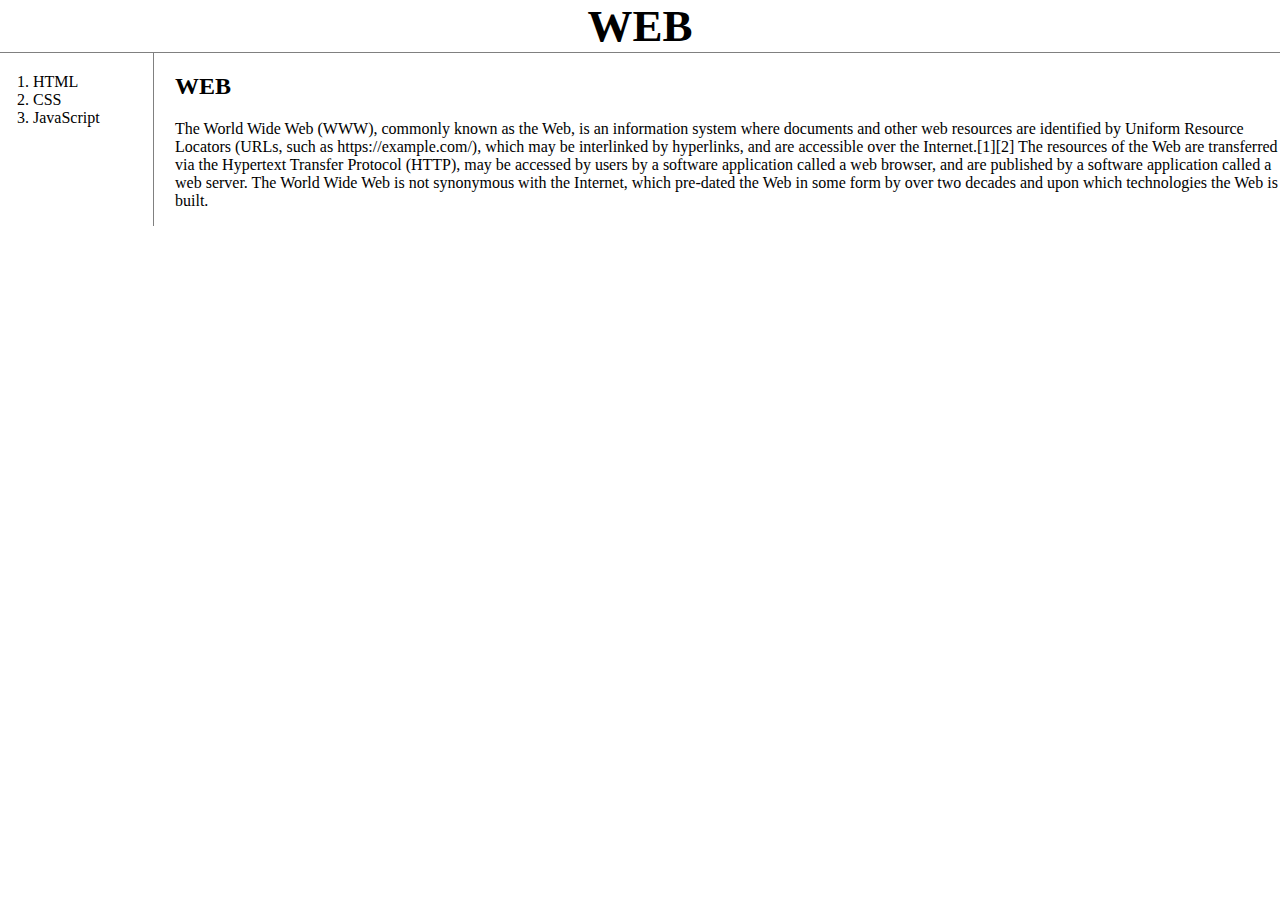
<file: index.html>
<!doctype html>
<html>
<head>
  <title>WEB1 - Welcome</title>
  <meta charset="utf-8">
  <link rel="stylesheet" href="style.css">
  <!-- Global site tag (gtag.js) - Google Analytics -->
  <script async src="https://www.googletagmanager.com/gtag/js?id=G-DFRE5BBBWZ"></script>
  <script>
    window.dataLayer = window.dataLayer || [];
    function gtag(){dataLayer.push(arguments);}
    gtag('js', new Date());

    gtag('config', 'G-DFRE5BBBWZ');
  </script>
</head>
<body>
  <h1><a href="index.html" id="active">WEB</a></h1>

  <div id="grid">
    <ol>
      <li><a href="HTML.html">HTML</a></li>
      <li><a href="CSS.html">CSS</a></li>
      <li><a href="JavaScript.html">JavaScript</a></li>
    </ol>

  <div id="article">
  <h2>WEB</h2>
    <p>
      The World Wide Web (WWW), commonly known as the Web, is an information system where documents and other web resources are identified by Uniform Resource Locators (URLs, such as https://example.com/), which may be interlinked by hyperlinks, and are accessible over the Internet.[1][2] The resources of the Web are transferred via the Hypertext Transfer Protocol (HTTP), may be accessed by users by a software application called a web browser, and are published by a software application called a web server. The World Wide Web is not synonymous with the Internet, which pre-dated the Web in some form by over two decades and upon which technologies the Web is built.
    </p>
  </div>
</div>

  <!--Start of Tawk.to Script-->
  <script type="text/javascript">
  var Tawk_API=Tawk_API||{}, Tawk_LoadStart=new Date();
  (function(){
  var s1=document.createElement("script"),s0=document.getElementsByTagName("script")[0];
  s1.async=true;
  s1.src='https://embed.tawk.to/60ab2937a4114e480ad07fa5/1f6e9i0i1';
  s1.charset='UTF-8';
  s1.setAttribute('crossorigin','*');
  s0.parentNode.insertBefore(s1,s0);
  })();
  </script>
<!--End of Tawk.to Script-->

  <!--// CSS를 배우지 않았지만, 정교하게 제어할수 있다라는 정도만 알아두자. -->

  <!--
  <h1>요한계시록 12:10, 로마서 8:1~2</h1>
  <p>
  내가또 들으니 하늘에서 큰 음성이 있어 으르되 이제 우리 하나님의 구원과 능력과
  나라와 또 그의 그리스도의 권세가 나타났으니 우리 형제들을 참소하던자 곧
  우리하나님 앞에서 밤 낮 <strong>참소하던 자가 <u>쫒겨났고.</u></strong>
  </p>
  <img src="sky.jpeg">
  <p stype="margin-top:40px">
  그러므로 이제 그리스도 안에 있는 자에게는 결코정죄함이 없나니.
  이는 그리스도 예수안에 있는 생명의 성령의 법이 죄와 사망의 법에서
  너를 해방하였음이라.
  </p>
  -->
</body>
</html>
</file>
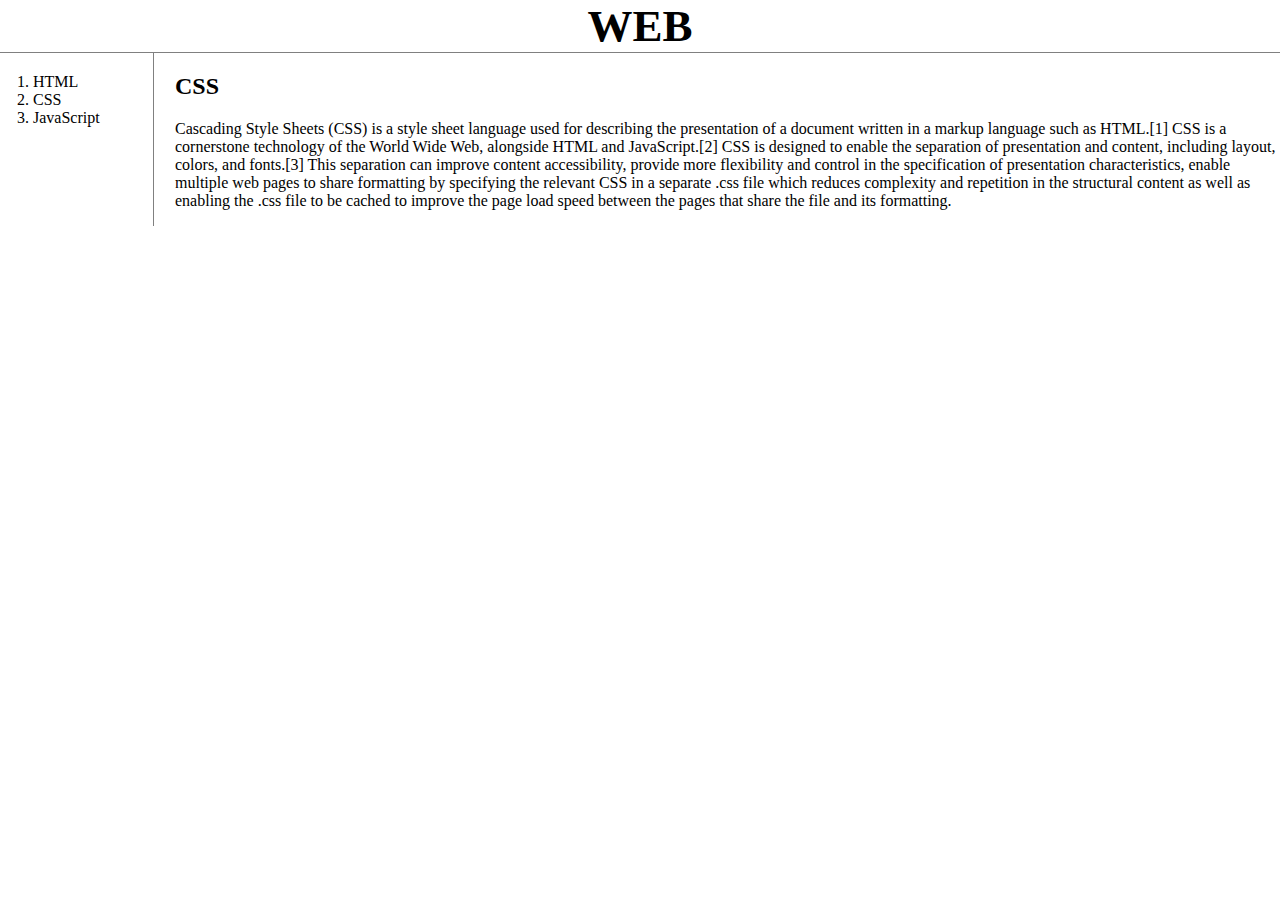
<file: CSS.html>
<!doctype html>
<html>
<head>
  <title>WEB1 - CSS</title>
  <meta charset="utf-8">
  <link rel="stylesheet" href="style.css">

  <!-- Global site tag (gtag.js) - Google Analytics -->
  <script async src="https://www.googletagmanager.com/gtag/js?id=G-DFRE5BBBWZ"></script>
  <script>
    window.dataLayer = window.dataLayer || [];
    function gtag(){dataLayer.push(arguments);}
    gtag('js', new Date());

    gtag('config', 'G-DFRE5BBBWZ');
  </script>
</head>
<body>
  <h1><a href="index.html">WEB</a></h1>

  <div id="grid">
    <ol>
      <li><a href="HTML.html">HTML</a></li>
      <li><a href="CSS.html">CSS</a></li>
      <li><a href="JavaScript.html">JavaScript</a></li>
    </ol>

    <div id="article">
      <h2>CSS</h2>
      <p>
        Cascading Style Sheets (CSS) is a style sheet language used for describing the presentation of a document written in a markup language such as HTML.[1] CSS is a cornerstone technology of the World Wide Web, alongside HTML and JavaScript.[2]

        CSS is designed to enable the separation of presentation and content, including layout, colors, and fonts.[3] This separation can improve content accessibility, provide more flexibility and control in the specification of presentation characteristics, enable multiple web pages to share formatting by specifying the relevant CSS in a separate .css file which reduces complexity and repetition in the structural content as well as enabling the .css file to be cached to improve the page load speed between the pages that share the file and its formatting.
      </p>
    </div>
   </div>
    <!--Start of Tawk.to Script-->
    <script type="text/javascript">
    var Tawk_API=Tawk_API||{}, Tawk_LoadStart=new Date();
    (function(){
    var s1=document.createElement("script"),s0=document.getElementsByTagName("script")[0];
    s1.async=true;
    s1.src='https://embed.tawk.to/60ab2937a4114e480ad07fa5/1f6e9i0i1';
    s1.charset='UTF-8';
    s1.setAttribute('crossorigin','*');
    s0.parentNode.insertBefore(s1,s0);
    })();
    </script>
    <!--End of Tawk.to Script-->

  <!--// CSS를 배우지 않았지만, 정교하게 제어할수 있다라는 정도만 알아두자. -->

  <!--
  <h1>요한계시록 12:10, 로마서 8:1~2</h1>
  <p>
  내가또 들으니 하늘에서 큰 음성이 있어 으르되 이제 우리 하나님의 구원과 능력과
  나라와 또 그의 그리스도의 권세가 나타났으니 우리 형제들을 참소하던자 곧
  우리하나님 앞에서 밤 낮 <strong>참소하던 자가 <u>쫒겨났고.</u></strong>
  </p>
  <img src="sky.jpeg">
  <p stype="margin-top:40px">
  그러므로 이제 그리스도 안에 있는 자에게는 결코정죄함이 없나니.
  이는 그리스도 예수안에 있는 생명의 성령의 법이 죄와 사망의 법에서
  너를 해방하였음이라.
  </p>
  -->
</body>
</html>
</file>
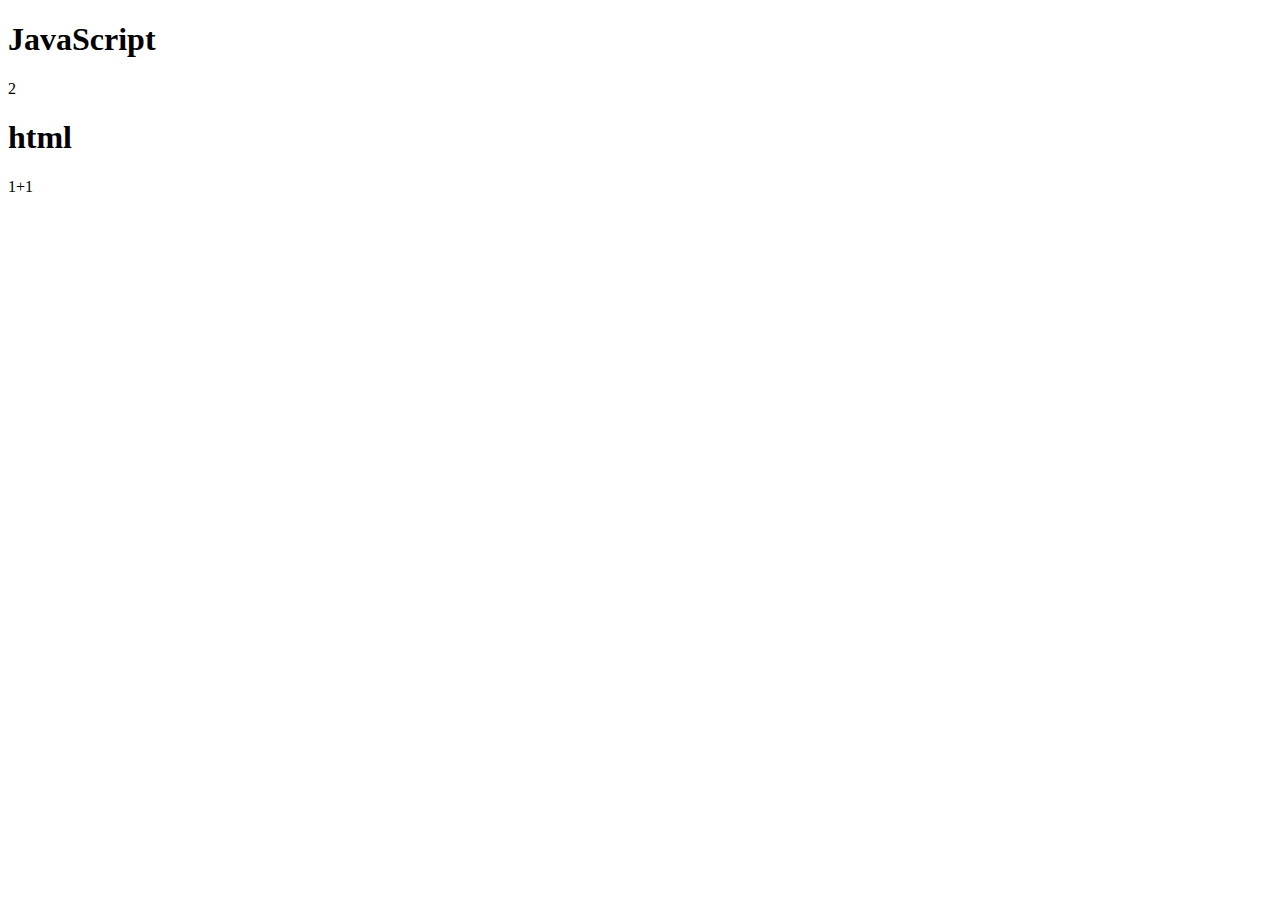
<file: ex1.html>
<!DOCTYPE html>
  <head>
    <meta charset="utf-8">
    <title></title>
  </head>
  <body>
    <h1>JavaScript</h1>
    <script>
      document.write(1+1);
    </script>
    <h1>html</h1>
    1+1
  </body>
</html>
</file>
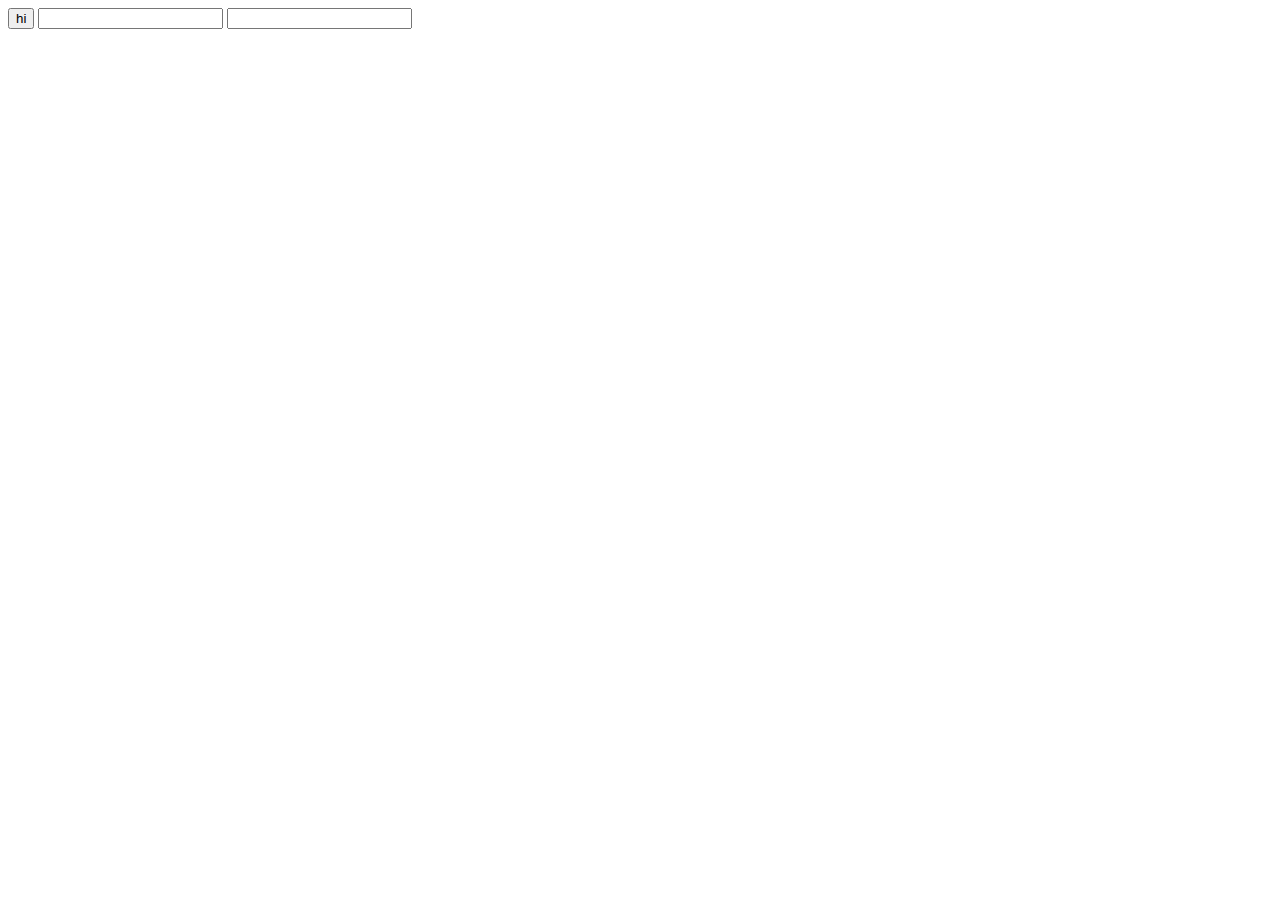
<file: ex2.html>
<!DOCTYPE html>
  <head>
    <meta charset="utf-8">
    <title></title>
  </head>
  <body>
    <input type="button" value="hi" onclick="alert('hi')">
    <input type="text" onchange="alert('changed')">
    <input typle="text" onkeydown="alert('key down')">
  </body>
</html>
</file>
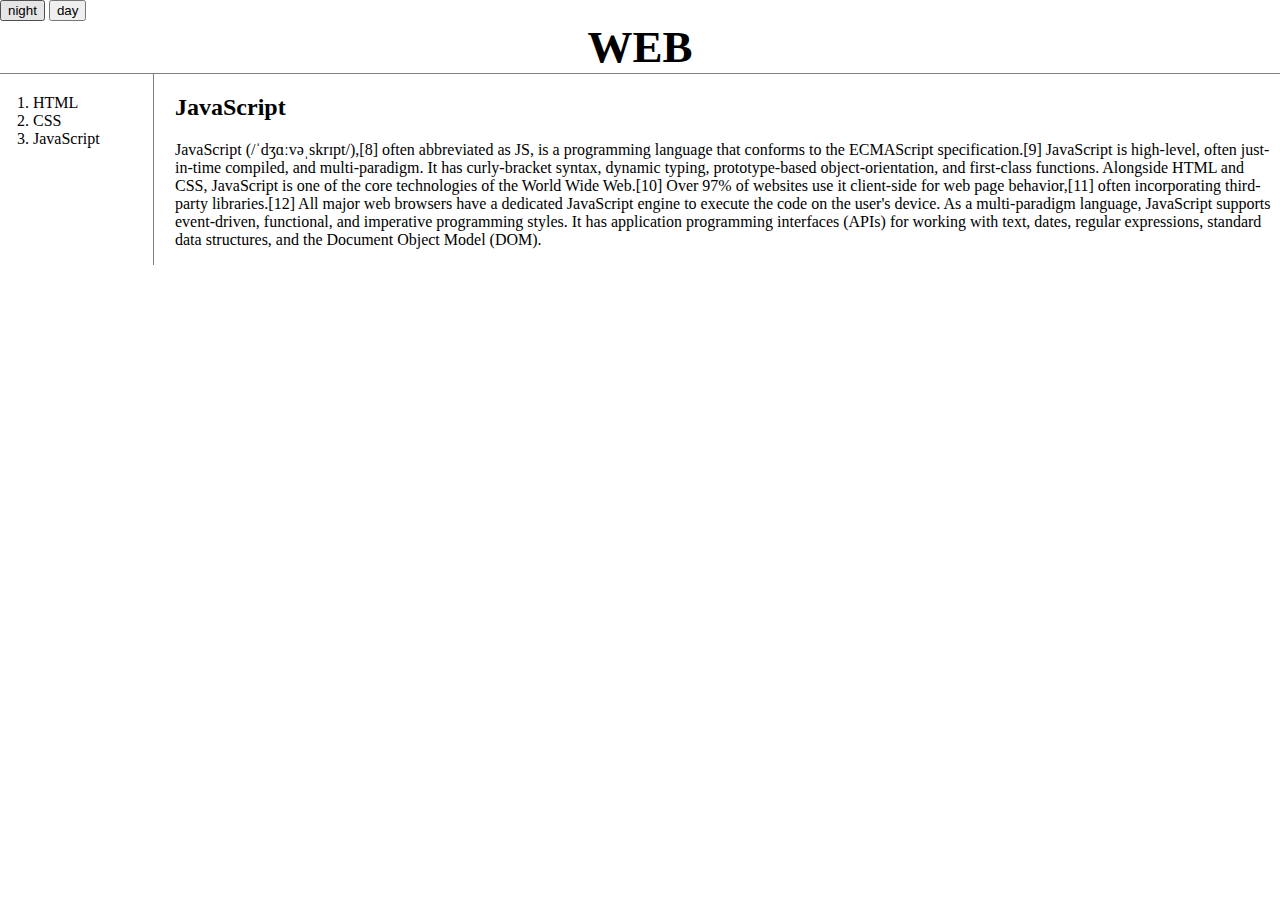
<file: JavaScript.html>
<!doctype html>
<html>
<head>
  <title>WEB - JavaScript</title>
  <meta charset="utf-8">
  <link rel="stylesheet" href="style.css">
  <!-- Global site tag (gtag.js) - Google Analytics -->
  <script async src="https://www.googletagmanager.com/gtag/js?id=G-DFRE5BBBWZ"></script>
  <script>
    window.dataLayer = window.dataLayer || [];
    function gtag(){dataLayer.push(arguments);}
    gtag('js', new Date());

    gtag('config', 'G-DFRE5BBBWZ');
  </script>
</head>
<body>
  <input type="button" value="night" onclick="
   document.querySelector('body').style.backgroundColor='black';
   ">
  <input type="button" value="day">                          
  
  <h1><a href="index.html">WEB</a></h1>

  <div id="grid">
    <ol>
      <li><a href="HTML.html">HTML</a></li>
      <li><a href="CSS.html">CSS</a></li>
      <li><a href="JavaScript.html">JavaScript</a></li>
    </ol>

    <div id="article">
      <h2>JavaScript</h2>
      <p>
      JavaScript (/ˈdʒɑːvəˌskrɪpt/),[8] often abbreviated as JS, is a programming language that conforms to the ECMAScript specification.[9] JavaScript is high-level, often just-in-time compiled, and multi-paradigm. It has curly-bracket syntax, dynamic typing, prototype-based object-orientation, and first-class functions.
      Alongside HTML and CSS, JavaScript is one of the core technologies of the World Wide Web.[10] Over 97% of websites use it client-side for web page behavior,[11] often incorporating third-party libraries.[12] All major web browsers have a dedicated JavaScript engine to execute the code on the user's device.
      As a multi-paradigm language, JavaScript supports event-driven, functional, and imperative programming styles. It has application programming interfaces (APIs) for working with text, dates, regular expressions, standard data structures, and the Document Object Model (DOM).
      </p>
    </div>
  </div>

    <!--Start of Tawk.to Script-->
    <script type="text/javascript">
    var Tawk_API=Tawk_API||{}, Tawk_LoadStart=new Date();
    (function(){
    var s1=document.createElement("script"),s0=document.getElementsByTagName("script")[0];
    s1.async=true;
    s1.src='https://embed.tawk.to/60ab2937a4114e480ad07fa5/1f6e9i0i1';
    s1.charset='UTF-8';
    s1.setAttribute('crossorigin','*');
    s0.parentNode.insertBefore(s1,s0);
    })();
    </script>
    <!--End of Tawk.to Script-->

  <!--// CSS를 배우지 않았지만, 정교하게 제어할수 있다라는 정도만 알아두자. -->

  <!--
  <h1>요한계시록 12:10, 로마서 8:1~2</h1>
  <p>
  내가또 들으니 하늘에서 큰 음성이 있어 으르되 이제 우리 하나님의 구원과 능력과
  나라와 또 그의 그리스도의 권세가 나타났으니 우리 형제들을 참소하던자 곧
  우리하나님 앞에서 밤 낮 <strong>참소하던 자가 <u>쫒겨났고.</u></strong>
  </p>
  <img src="sky.jpeg">
  <p stype="margin-top:40px">
  그러므로 이제 그리스도 안에 있는 자에게는 결코정죄함이 없나니.
  이는 그리스도 예수안에 있는 생명의 성령의 법이 죄와 사망의 법에서
  너를 해방하였음이라.
  </p>
  -->
</body>
</html>
</file>
<file: style.css>
body{
  margin:0;
}
a {
  color:black;
  text-decoration:none;
}
h1 {
  font-size:45px;
  text-align: center;
  border-bottom:1px solid gray;
  margin:0;
  padding:20;
}
ol {
  border-right:1px solid gray;
  width:100px;
  margin:0;
  padding:20px;
}
#grid {
  display:grid;
  grid-template-columns:150px 1fr;
}
#grid ol {
  padding-left:33px;
}
#grid #article{
  padding-left:25px;
}
@media(max-width:800px) {
  #grid {
    display:block;
  }
  ol {
    border-right:none;
  }
  h1 {
  border-bottom:none;
  }
}
</file>
